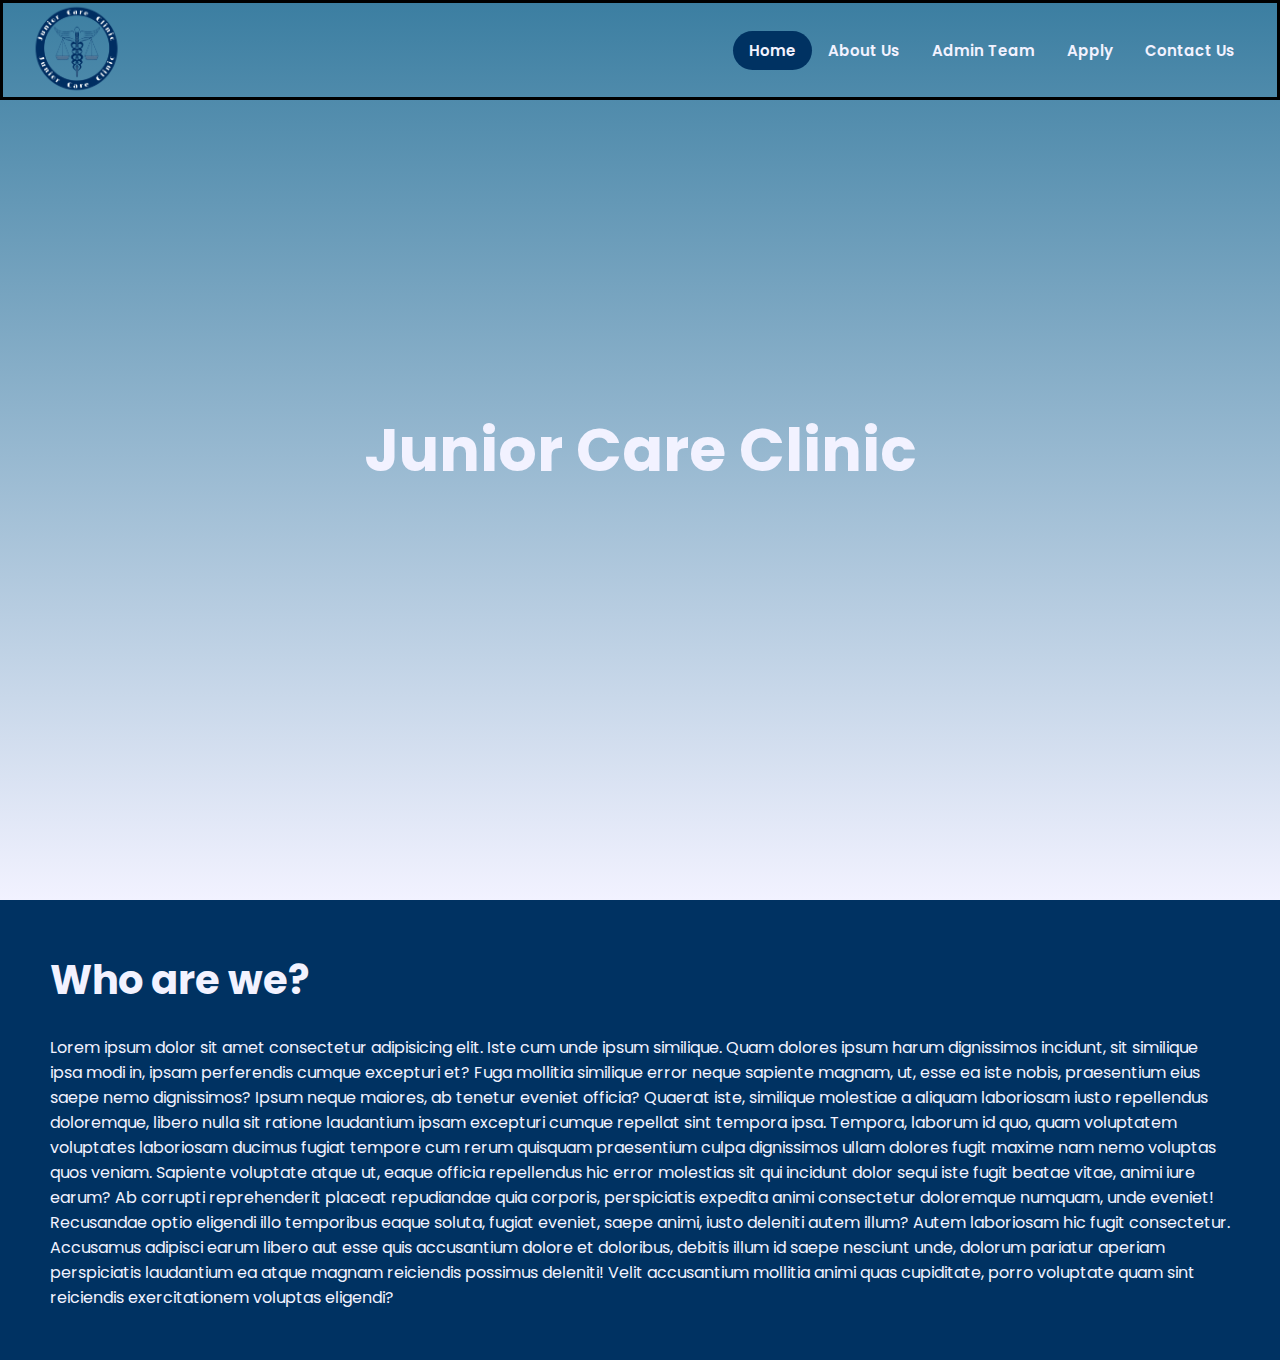
<file: index.html>
<!DOCTYPE html>
<html lang="en">
<head>
    <meta charset="UTF-8">
    <meta name="viewport" content="width=device-width, initial-scale=1.0">
    <title>Admin Team - Junior Care Clinic at Berkeley</title>
    <link rel="stylesheet" href= "style.css">
</head>
<body>

    <header>
        <a href="index.html">
            <img src="assets/jcc_logo.png" alt="Junior Care Clinic Logo" class="logo">
        </a>
        <nav>
            <a href="index.html" class="active">Home</a>
            <a href="#about-section">About Us</a>
            <a href="team.html">Admin Team</a>
            <a href="apply.html">Apply</a>
            <a href="contact.html">Contact Us</a>
        </nav>
    </header>

    <section class="home">
        <h1 class="title">Junior Care Clinic</h1>
    </section>

    <section id="about-section" class="about">
        <h1>Who are we?</h1>
        <br>
        <p>Lorem ipsum dolor sit amet consectetur adipisicing elit. Iste cum unde ipsum similique. Quam dolores ipsum harum dignissimos incidunt, sit similique ipsa modi in, ipsam perferendis cumque excepturi et? Fuga mollitia similique error neque sapiente magnam, ut, esse ea iste nobis, praesentium eius saepe nemo dignissimos? Ipsum neque maiores, ab tenetur eveniet officia? Quaerat iste, similique molestiae a aliquam laboriosam iusto repellendus doloremque, libero nulla sit ratione laudantium ipsam excepturi cumque repellat sint tempora ipsa. Tempora, laborum id quo, quam voluptatem voluptates laboriosam ducimus fugiat tempore cum rerum quisquam praesentium culpa dignissimos ullam dolores fugit maxime nam nemo voluptas quos veniam. Sapiente voluptate atque ut, eaque officia repellendus hic error molestias sit qui incidunt dolor sequi iste fugit beatae vitae, animi iure earum? Ab corrupti reprehenderit placeat repudiandae quia corporis, perspiciatis expedita animi consectetur doloremque numquam, unde eveniet! Recusandae optio eligendi illo temporibus eaque soluta, fugiat eveniet, saepe animi, iusto deleniti autem illum? Autem laboriosam hic fugit consectetur. Accusamus adipisci earum libero aut esse quis accusantium dolore et doloribus, debitis illum id saepe nesciunt unde, dolorum pariatur aperiam perspiciatis laudantium ea atque magnam reiciendis possimus deleniti! Velit accusantium mollitia animi quas cupiditate, porro voluptate quam sint reiciendis exercitationem voluptas eligendi?</p>
    </section>

    <script src="script.js"></script>
</html>
</file>
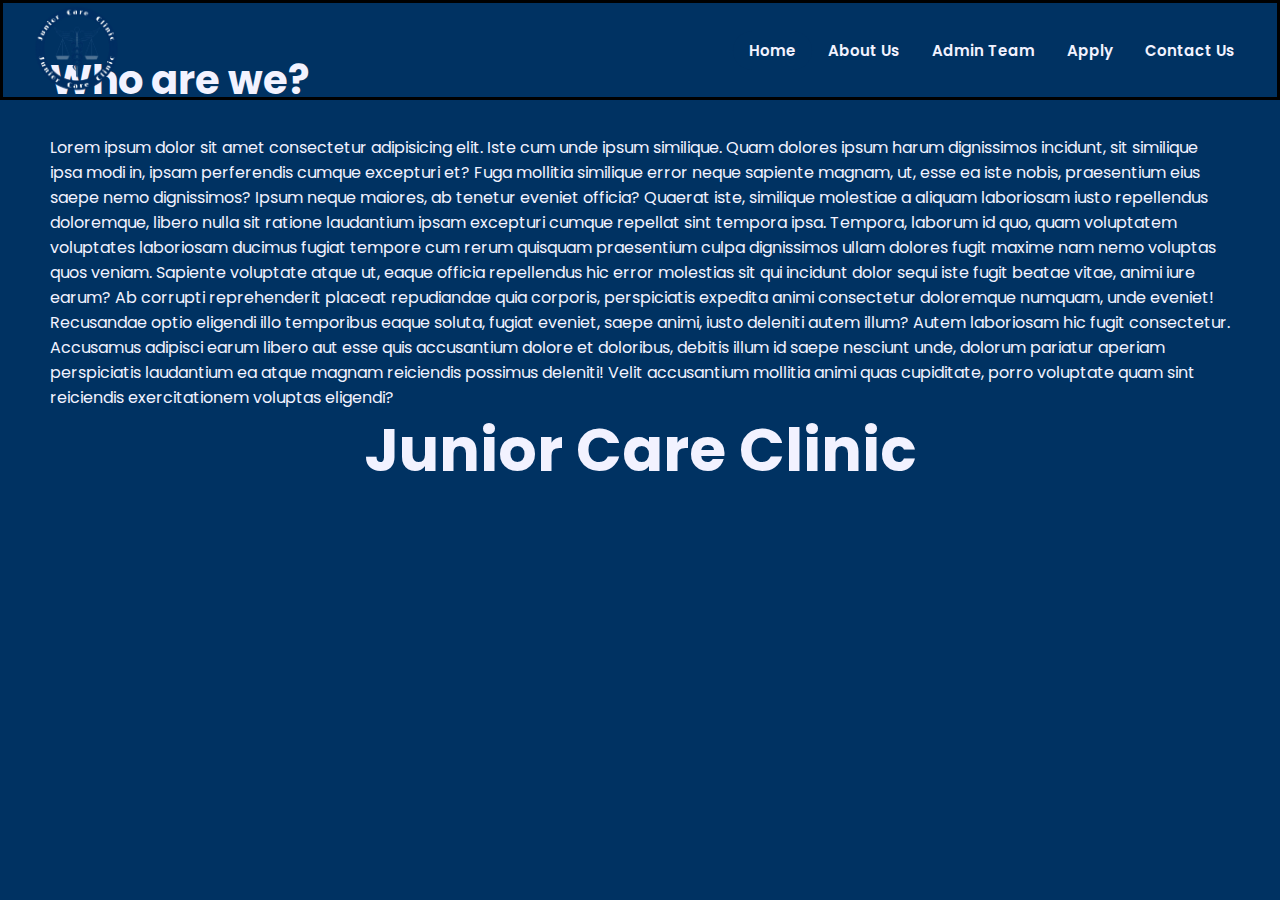
<file: about.html>
<!DOCTYPE html>
<html lang="en">
<head>
    <meta charset="UTF-8">
    <meta name="viewport" content="width=device-width, initial-scale=1.0">
    <title>Admin Team - Junior Care Clinic at Berkeley</title>
    <link rel="stylesheet" href= "style.css">
</head>
<body>

    <header>
        <a href="index.html">
            <img src="assets/jcc_logo.png" alt="Junior Care Clinic Logo" class="logo">
        </a>
        <nav>
            <a href="index.html" class="active">Home</a>
            <a href="#">About Us</a>
            <a href="#">Admin Team</a>
            <a href="#">Apply</a>
            <a href="#">Contact Us</a>
        </nav>
    </header>

    <section class="home">
        <h1 class="title">Junior Care Clinic</h1>

    <section class="about">
        <h1>Who are we?</h1>
        <br>
        <p>Lorem ipsum dolor sit amet consectetur adipisicing elit. Iste cum unde ipsum similique. Quam dolores ipsum harum dignissimos incidunt, sit similique ipsa modi in, ipsam perferendis cumque excepturi et? Fuga mollitia similique error neque sapiente magnam, ut, esse ea iste nobis, praesentium eius saepe nemo dignissimos? Ipsum neque maiores, ab tenetur eveniet officia? Quaerat iste, similique molestiae a aliquam laboriosam iusto repellendus doloremque, libero nulla sit ratione laudantium ipsam excepturi cumque repellat sint tempora ipsa. Tempora, laborum id quo, quam voluptatem voluptates laboriosam ducimus fugiat tempore cum rerum quisquam praesentium culpa dignissimos ullam dolores fugit maxime nam nemo voluptas quos veniam. Sapiente voluptate atque ut, eaque officia repellendus hic error molestias sit qui incidunt dolor sequi iste fugit beatae vitae, animi iure earum? Ab corrupti reprehenderit placeat repudiandae quia corporis, perspiciatis expedita animi consectetur doloremque numquam, unde eveniet! Recusandae optio eligendi illo temporibus eaque soluta, fugiat eveniet, saepe animi, iusto deleniti autem illum? Autem laboriosam hic fugit consectetur. Accusamus adipisci earum libero aut esse quis accusantium dolore et doloribus, debitis illum id saepe nesciunt unde, dolorum pariatur aperiam perspiciatis laudantium ea atque magnam reiciendis possimus deleniti! Velit accusantium mollitia animi quas cupiditate, porro voluptate quam sint reiciendis exercitationem voluptas eligendi?</p>
    </section>

    <script src="script.js"></script>
</html>
</file>
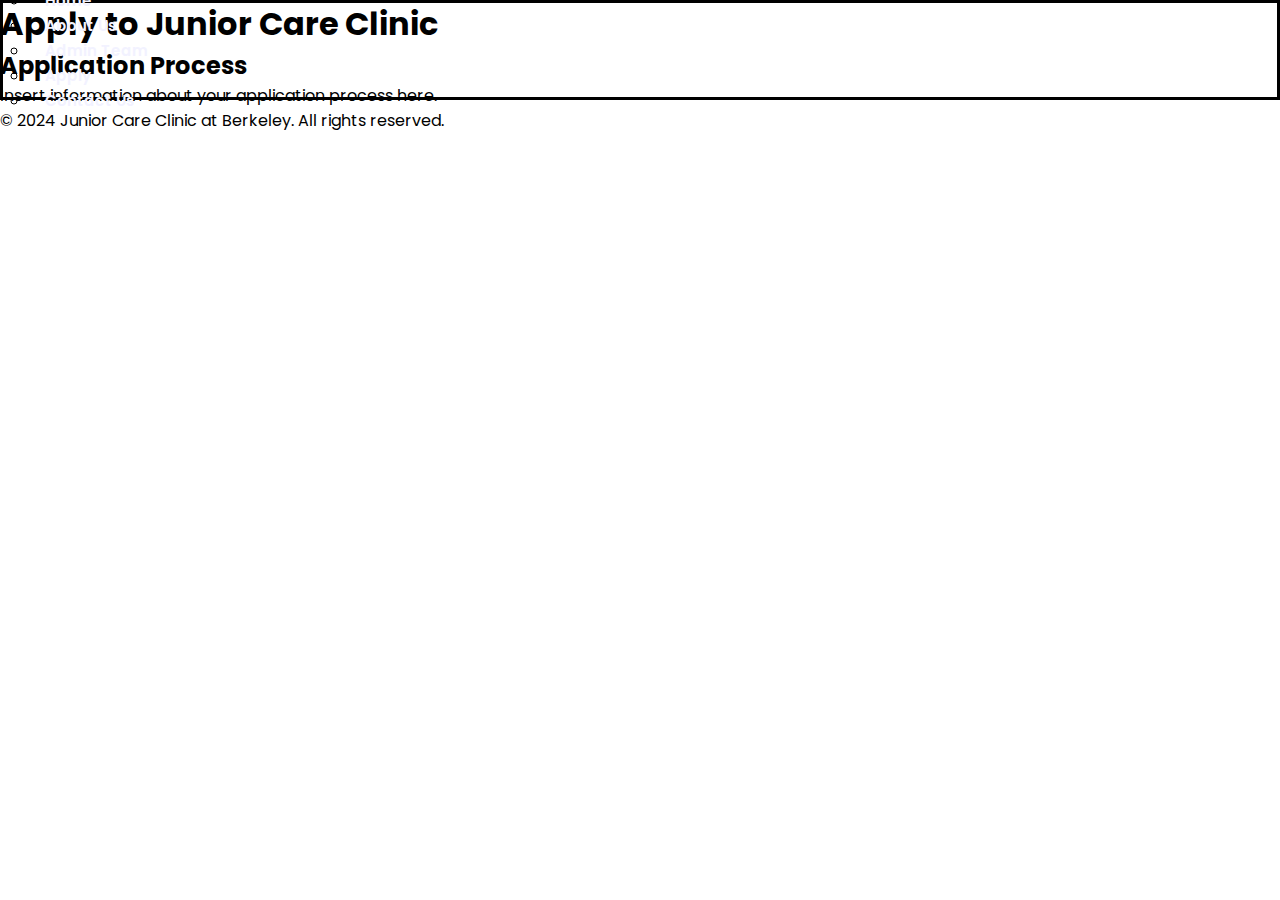
<file: apply.html>
<!DOCTYPE html>
<html lang="en">
<head>
    <meta charset="UTF-8">
    <meta name="viewport" content="width=device-width, initial-scale=1.0">
    <title>Apply - Junior Care Clinic at Berkeley</title>
    <link rel="stylesheet" href="style.css">
</head>
<body>
    <header>
        <nav>
            <ul>
            <ul>
                <li><a href="index.html">Home</a></li>
                <li><a href="about.html">About Us</a></li>
                <li><a href="team.html">Admin Team</a></li>
                <li><a href="apply.html">Apply</a></li>
                <li><a href="contact.html">Contact Us</a></li>
            </ul>
        </nav>
        </nav>
    </header>

    <main>
        <h1>Apply to Junior Care Clinic</h1>
        <section id="application">
            <h2>Application Process</h2>
            <p>Insert information about your application process here.</p>
            <!-- Add application form or link to external application here -->
        </section>
    </main>

    <footer>
        <p>&copy; 2024 Junior Care Clinic at Berkeley. All rights reserved.</p>
    </footer>

    <script src="script.js"></script>
</body>
</html>
</file>
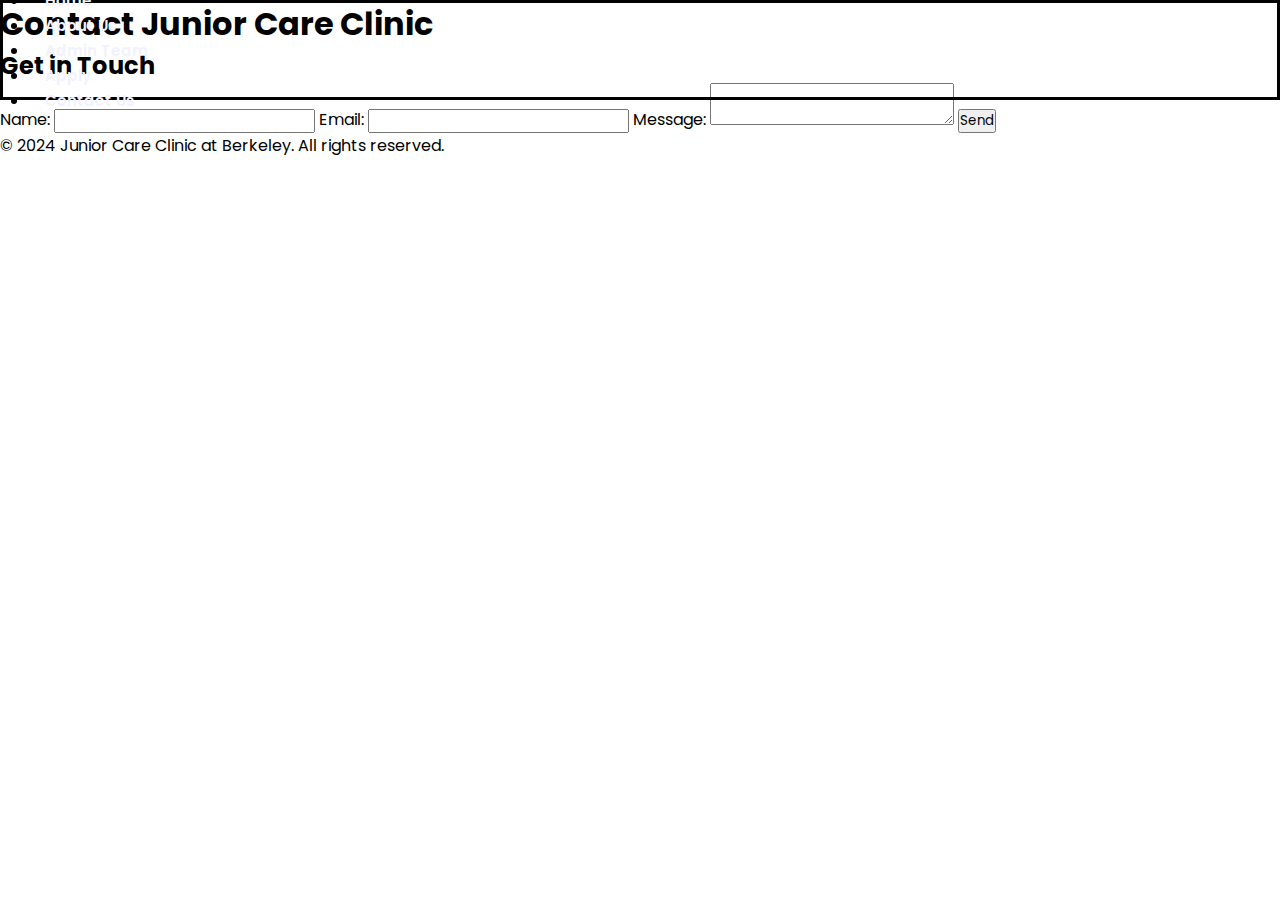
<file: contact.html>
<!DOCTYPE html>
<html lang="en">
<head>
    <meta charset="UTF-8">
    <meta name="viewport" content="width=device-width, initial-scale=1.0">
    <title>Contact Us - Junior Care Clinic at Berkeley</title>
    <link rel="stylesheet" href="style.css">
</head>
<body>
    <header>
        <nav>
            <ul>
                <li><a href="index.html">Home</a></li>
                <li><a href="about.html">About Us</a></li>
                <li><a href="team.html">Admin Team</a></li>
                <li><a href="apply.html">Apply</a></li>
                <li><a href="contact.html">Contact Us</a></li>
            </ul>
        </nav>
        </nav>
    </header>

    <main>
        <h1>Contact Junior Care Clinic</h1>
        <section id="contact-form">
            <h2>Get in Touch</h2>
            <!-- Add contact form here -->
            <form id="contact" action="#" method="post">
                <label for="name">Name:</label>
                <input type="text" id="name" name="name" required>

                <label for="email">Email:</label>
                <input type="email" id="email" name="email" required>

                <label for="message">Message:</label>
                <textarea id="message" name="message" required></textarea>

                <button type="submit">Send</button>
            </form>
        </section>
    </main>

    <footer>
        <p>&copy; 2024 Junior Care Clinic at Berkeley. All rights reserved.</p>
    </footer>

    <script src="script.js"></script>
</body>
</html>
</file>
<file: style.css>
@import url('https://fonts.googleapis.com/css2?family=Poppins:wght@400;600;700&display=swap');

* {
    margin: 0;
    padding: 0;
    box-sizing: border-box;
    font-family: 'Poppins', sans-serif;
}

header {
    display: flex;
    justify-content: space-between;
    align-items: center;
    height: 100px;
    padding: 0 2%;
    position: absolute;
    width: 100%;
    z-index: 100;
    border: solid;
}

header .logo {
    height: 100px;
    margin-top: 10%;
}

header nav {
    display: flex;
}

header nav a {
    text-decoration: none; 
    font-size: 15px; 
    font-weight: 600;
    padding: 8px 16px; 
    border-radius: 99px;
    transition: 0.3s;
    color: #f2f2ff;
    white-space: nowrap;
}

header nav a.active {
background: #003262;
}

header nav a:hover {
    background: #003262;
}

header nav:hover > a:not(:hover) {
    background: none;
}

.home {
    display: flex;
    height: 100vh;
    background: linear-gradient(to top, #f2f2ff, #3B7EA1);
}

.home img {
    position: absolute;
    bottom: 0;
    width: 100%;
    pointer-events: none;
}

.home .title {
    position: absolute;
    top: 50%;
    left: 50%;
    transform: translate(-50%,-50%);
    color: #f2f2ff;
    font-size: 60px;
    text-shadow: 0px 0px 4px rgba(0,0,0 0.25);
    white-space: nowrap;
}

.about {
    padding: 50px;
    background: #003262;
    color: #f2f2ff;
}

.about h1 {
    font-size: 40px;
}
</file>
